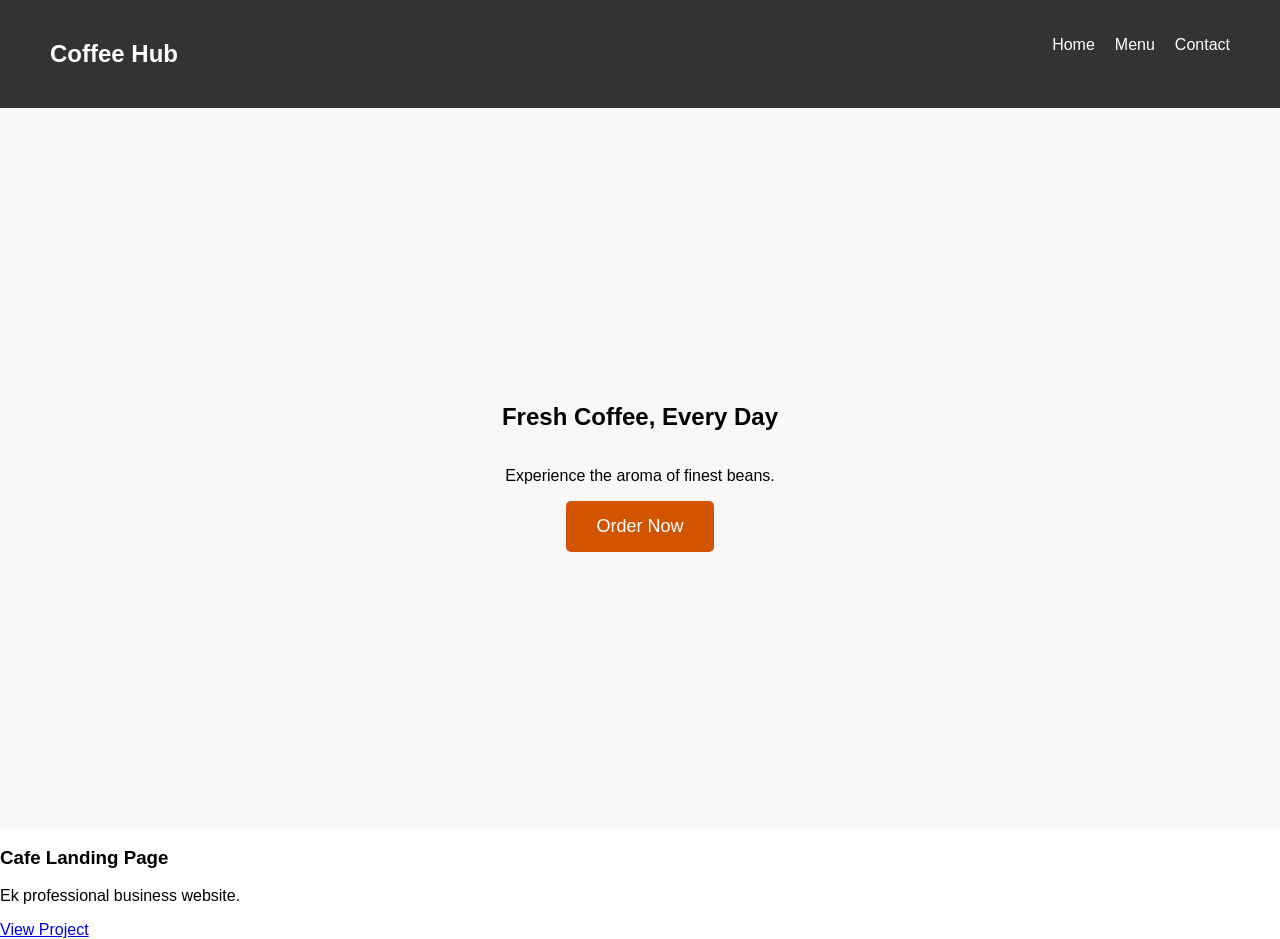
<file: cafe-landing/cafe-landing/index.html>
<!DOCTYPE html>
<html lang="en">
<head>
    <meta charset="UTF-8">
    <meta name="viewport" content="width=device-width, initial-scale=1.0">
    <title>Premium Cafe Landing</title>
    <link rel="stylesheet" href="style.css">
</head>
<body>
    <nav>
        <h2>Coffee Hub</h2>
        <ul>
            <li>Home</li>
            <li>Menu</li>
            <li>Contact</li>
        </ul>
    </nav>
    <section class="hero">
        <h1>Fresh Coffee, Every Day</h1>
        <p>Experience the aroma of finest beans.</p>
        <button class="cta-btn">Order Now</button>
    </section>
</body>
</html>
<div class="project-card">
    <h3>Cafe Landing Page</h3>
    <p>Ek professional business website.</p>
    <a href="cafe-landing/index.html" class="my-button">View Project</a>
</div>
</file>
<file: cafe-landing/cafe-landing/style.css>
body { margin: 0; font-family: 'Segoe UI', sans-serif; }
nav { display: flex; justify-content: space-between; padding: 20px 50px; background: #333; color: white; }
nav ul { display: flex; list-style: none; gap: 20px; }
.hero { height: 80vh; display: flex; flex-direction: column; justify-content: center; align-items: center; background: #f8f8f8; text-align: center; }
.cta-btn { padding: 15px 30px; background: #d35400; color: white; border: none; font-size: 18px; cursor: pointer; border-radius: 5px; }
.cta-btn:hover { background: #e67e22; }
</file>
